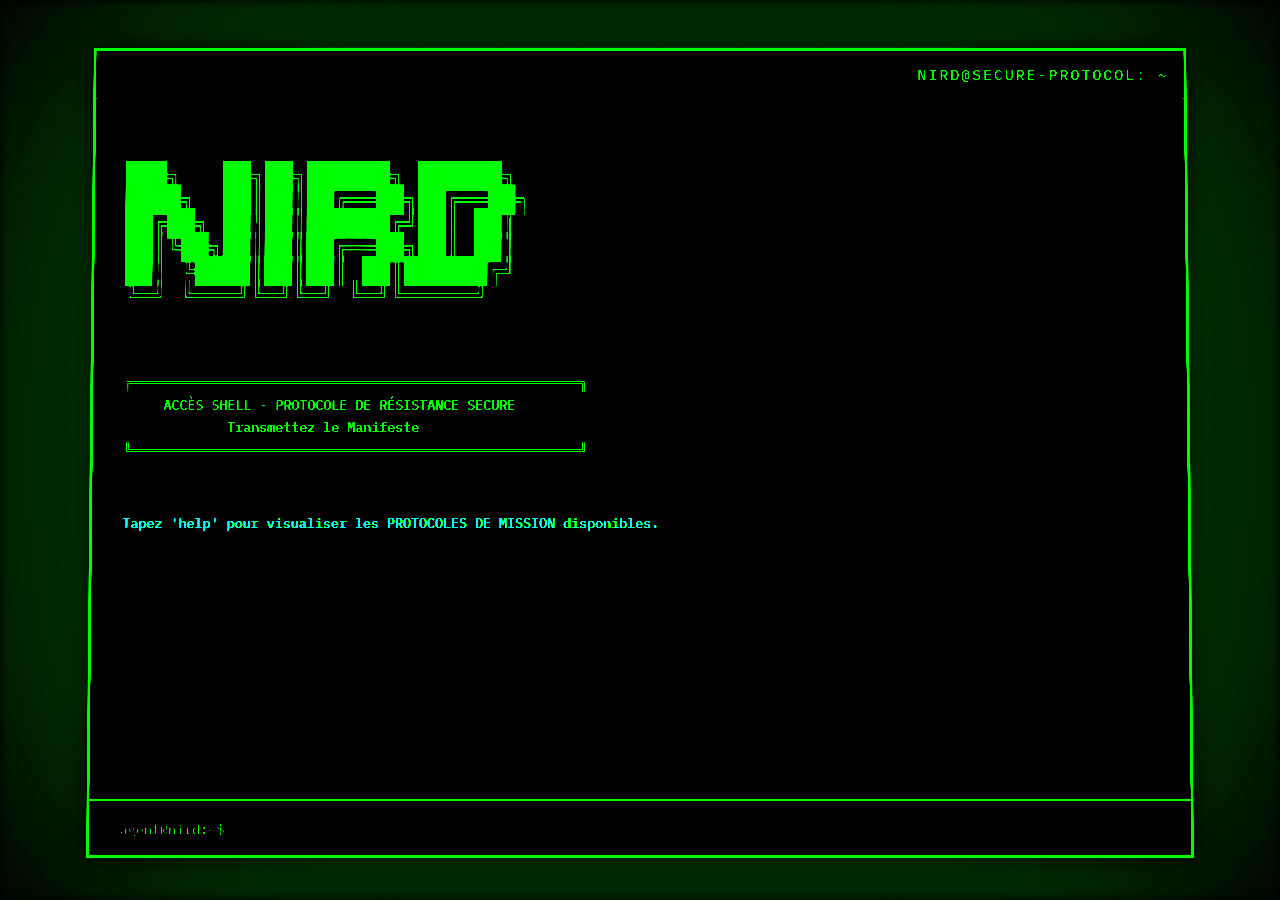
<file: index.html>
<!DOCTYPE html>
<html lang="fr">
<head>
    <meta charset="UTF-8">
    <meta name="viewport" content="width=device-width, initial-scale=1.0">
    <title>NIRD Terminal - Secure Resistance Shell</title>
    <link href="https://fonts.googleapis.com/css2?family=IBM+Plex+Mono:wght@400;600&display=swap" rel="stylesheet">
    <link rel="stylesheet" href="style.css">
</head>
<body>
    <div class="matrix-bg"></div>
    <div class="crt-overlay"></div>
    <div class="scanline"></div>
    <div class="screen-flicker"></div>
    <div id="disco-overlay" class="hidden"></div> 

    <div class="container" id="main-wrapper">
        <div class="window" id="terminal-screen-wrapper">
            <div class="window-header">
                <div class="window-buttons">
                    </div>
                <div class="window-title">nird@SECURE-PROTOCOL: ~</div>
            </div>

            <div class="terminal-body" id="terminal-output">
                <div class="output-line ascii-art">
███╗&nbsp;&nbsp;&nbsp;██╗██╗██████╗&nbsp;██████╗ 
████╗&nbsp;&nbsp;██║██║██╔══██╗██╔══██╗
██╔██╗&nbsp;██║██║██████╔╝██║&nbsp;██║
██║╚██╗██║██║██╔══██╗██║&nbsp;██║
██║&nbsp;╚████║██║██║&nbsp;██║██████╔╝
╚═╝&nbsp;╚═══╝╚═╝╚═╝&nbsp;╚═╝╚═════╝ 
                </div>
                <div class="output-line success">
╔════════════════════════════════════════════════════════╗
    &nbsp;ACCÈS SHELL - PROTOCOLE DE RÉSISTANCE SECURE 
    &nbsp; &nbsp; &nbsp; &nbsp; &nbsp;Transmettez le Manifeste 
╚════════════════════════════════════════════════════════╝
                </div>
                <div class="output-line info">
Tapez 'help' pour visualiser les PROTOCOLES DE MISSION disponibles.
</div>
            </div>

            <div class="input-line">
                <span class="input-prompt" id="input-prompt">agent@nird:~$</span>
                <input type="text" id="terminal-input" autofocus autocomplete="off">
            </div>
        </div>
    </div>
    
    <div id="modal-success" class="modal hidden">
        <div class="modal-content">
            <h1 class="glitch" data-text="MISSION ACCOMPLIE">MISSION ACCOMPLIE</h1>
            <p>Le manifeste a été injecté dans le réseau.</p>
            <div class="progress-bar-final"><div class="fill"></div></div>
            <p style="color:var(--secondary-color); font-size: 0.8em;">Déconnexion sécurisée en cours...</p>
            <button onclick="location.reload()">[ TERMINER LA SESSION ]</button>
        </div>
    </div>
    
    <script src="script.js"></script>
</body>
</html>
</file>
<file: style.css>
/* Import de la police IBM Plex Mono pour un look propre et lisible */
@import url('https://fonts.googleapis.com/css2?family=IBM+Plex+Mono:wght@400;600&display=swap');

/* ═══ VARIABLES COULEUR ═══ */
:root {
    --bg-deep: #000000;       /* Noir Absolu */
    --main-text: #00A000;     /* VERT ÉTEINT (P39 Moniteur) */
    --primary-color: #00A000;
    --secondary-color: #007000; /* Vert Diminué/Infos */
    --error-color: #FF0000;
    --success-color: #00A000;
    --shadow-light: rgba(0, 160, 0, 0.5); /* Glow Vert Sombre Adouci (Opacité réduite de 0.9 à 0.5) */
    /* Nouveau glow pour le texte */
    --glow-text: 0 0 1px var(--primary-color), 0 0 5px var(--secondary-color);
    /* Glow général du terminal */
    --glow-terminal: 0 0 20px var(--secondary-color), 0 0 60px rgba(0, 160, 0, 0.2);
}

/* ═══ BASE & EFFET DE FOND ═══ */
* {
    margin: 0;
    padding: 0;
    box-sizing: border-box;
}

body {
    background: var(--bg-deep);
    color: var(--main-text);
    font-family: 'IBM Plex Mono', monospace;
    overflow: hidden;
    height: 100vh;
    display: flex;
    justify-content: center;
    align-items: center;
    position: relative;
    font-size: 14px;
    font-weight: 600; 
    /* Effet CRT (Important) */
    filter: contrast(12) brightness(1.2) drop-shadow(0 0 5px var(--primary-color));
    perspective: 1000px;
}

/* --- EFFETS CRT & ANIMATIONS (Simulation d'écran cathodique) --- */
/* (Note: Je garde les couleurs de grille en vert, l'effet Matrix va surcharger) */
.matrix-bg {
    position: fixed; top: 0; left: 0; width: 100%; height: 100%;
    background-image:
        linear-gradient(0deg, transparent 20%, rgba(0, 160, 0, 0.06) 21%, rgba(0, 160, 0, 0.06) 22%, transparent 23%),
        linear-gradient(90deg, transparent 20%, rgba(0, 160, 0, 0.06) 21%, rgba(0, 160, 0, 0.06) 22%, transparent 23%);
    background-size: 80px 80px;
    animation: moveBackground 30s linear infinite;
    z-index: 1; opacity: 0.3;
}
@keyframes moveBackground {
    from { background-position: 0 0; }
    to { background-position: 0 100%; }
}

.crt-overlay {
    position: fixed; top: 0; left: 0; width: 100%; height: 100%;
    box-shadow: inset 0 0 250px rgba(0,0,0,0.9);
    background: radial-gradient(circle, rgba(0,0,0,0) 65%, rgba(0,0,0,0.9) 100%);
    pointer-events: none; z-index: 10;
}

.scanline {
    width: 100%; height: 2px;
    z-index: 11;
    background: linear-gradient(to bottom, rgba(0, 160, 0, 0.3) 50%, rgba(0, 0, 0, 0.6) 100%);
    opacity: 0.35;
    position: absolute; top: 0;
    animation: scanline 4s linear infinite;
    pointer-events: none;
}
@keyframes scanline { 0% { top: -2%; } 100% { top: 102%; } }

.screen-flicker {
    position: fixed; top:0; left:0; width:100%; height:100%;
    background: rgba(0, 160, 0, 0.01);
    z-index: 12; pointer-events: none;
    animation: flicker 0.1s infinite;
}
@keyframes flicker {
    0% { opacity: 0.99; } 50% { opacity: 1; } 100% { opacity: 0.995; }
}
/* Fin des effets CRT */


/* ═══ TERMINAL WINDOW ═══ */
.container {
    width: 95%; max-width: 1100px; height: 90vh;
    box-shadow: 0 0 30px var(--shadow-light), var(--glow-terminal);
    position: relative; z-index: 20;
    transform: rotateX(1deg);
    transition: transform 0.1s ease-out, box-shadow 0.1s ease-out;
}

.window {
    background: var(--bg-deep);
    border: 3px solid var(--primary-color);
    border-radius: 0;
    overflow: hidden;
    display: flex; flex-direction: column;
    height: 100%;
    animation: glitch-flicker 10s infinite alternate;
}
@keyframes glitch-flicker {
    0%, 98% { filter: hue-rotate(0deg); }
    99% { filter: hue-rotate(1deg); }
    100% { filter: hue-rotate(0deg); }
}

/* 💥 BUFFER OVERFLOW VISUEL (Glitch 3D sur le wrapper) */
#main-wrapper.overflow-glitch {
    transform: rotateX(1deg) rotateZ(0.5deg) skewX(-1deg) translateZ(10px) !important;
    animation: buffer-flicker 0.1s infinite alternate;
    box-shadow:
        0 0 30px var(--error-color),
        inset 0 0 20px rgba(255, 0, 0, 0.7) !important;
}
@keyframes buffer-flicker {
    from { opacity: 1; }
    to { opacity: 0.8; }
}

/* 💥 Shake (pour les erreurs) */
.shake-screen {
    animation: shake 0.3s cubic-bezier(.36,.07,.19,.97) both;
    box-shadow:
        0 0 20px var(--error-color),
        inset 0 0 10px rgba(255, 0, 0, 0.5);
}
@keyframes shake {
  10%, 90% { transform: rotateX(1deg) translate3d(-2px, 0, 0); }
  20%, 80% { transform: rotateX(1deg) translate3d(4px, 0, 0); }
  30%, 50%, 70% { transform: rotateX(1deg) translate3d(-6px, 0, 0); }
  40%, 60% { transform: rotateX(1deg) translate3d(6px, 0, 0); }
}

/* 💥 Scanline Glitch (pour ls, cat, sysinfo) */
.scanline-glitch {
    transform: rotateX(1deg) translateZ(0); 
    animation: scan-glitch 0.2s linear 1;
    box-shadow: 
        0 0 40px rgba(0, 255, 0, 0.8), 
        inset 0 0 15px rgba(0, 255, 0, 0.5) !important;
}
@keyframes scan-glitch {
    0% { clip-path: inset(0 0 0 0); }
    50% { clip-path: inset(20% 0 70% 0); } 
    100% { clip-path: inset(0 0 0 0); }
}

/* 💥 Water Ripple (pour clear) */
.water-ripple {
    animation: water-ripple 0.5s ease-out 1;
    filter: hue-rotate(-10deg);
}
@keyframes water-ripple {
    0% { transform: rotateX(1deg) scale(1); filter: hue-rotate(0deg); }
    50% { transform: rotateX(1deg) scale(0.98); filter: hue-rotate(20deg); }
    100% { transform: rotateX(1deg) scale(1); filter: hue-rotate(0deg); }
}

/* 💥 Synth Flash (pour help) */
.synth-flash {
    animation: synth-flash 0.15s ease-in 1;
    box-shadow: 
        0 0 70px #00FFFF, 
        var(--glow-terminal) !important;
}
@keyframes synth-flash {
    0% { opacity: 1; }
    50% { opacity: 0.1; }
    100% { opacity: 1; }
}


/* 💥 Matrix Mode (MAJ COULEURS CYBER BLUE) */
#main-wrapper.matrix-mode {
    transform: rotateX(1deg) scale(1.01); 
    /* Changement de la teinte générale lors du mode Matrix */
    filter: hue-rotate(180deg) saturate(1.5); 
    transition: all 0.5s ease-out;
}
#main-wrapper.matrix-mode .window-title {
    color: #00FFFF; /* CYAN */
    /* Changement du glow pour un effet Cyber Blue */
    text-shadow: 0 0 15px #00FFFF, 0 0 30px rgba(0, 255, 255, 0.5); 
}


/* Header et Titre */
.window-header {
    background: #001000;
    padding: 10px 15px;
    display: flex; justify-content: space-between; align-items: center;
    border-bottom: 2px solid var(--secondary-color);
}
.window-title {
    color: var(--primary-color);
    font-size: 16px; font-weight: 600; text-transform: uppercase; letter-spacing: 1px;
    text-shadow: 0 0 10px var(--shadow-light);
}

/* ═══ CORPS DU TERMINAL ═══ */
.terminal-body {
    flex: 1; padding: 20px 30px; overflow-y: auto;
    font-size: 14px;
    text-shadow: var(--glow-text);
}

/* Scrollbar */
.terminal-body::-webkit-scrollbar { width: 8px; }
.terminal-body::-webkit-scrollbar-track { background: #111; }
.terminal-body::-webkit-scrollbar-thumb { background: var(--primary-color); border-radius: 4px; }
.terminal-body::-webkit-scrollbar-thumb:hover { background: var(--secondary-color); }

/* Lignes de sortie (Flicker Text conservée) */
.output-line {
    margin-bottom: 5px; line-height: 1.6; white-space: pre-wrap; word-wrap: break-word;
    animation: text-flicker 15s infinite alternate;
}
@keyframes text-flicker {
    0%, 99% { opacity: 1; }
    99.5% { opacity: 0.95; }
    100% { opacity: 1; }
}

/* Styles sémantiques */
.command { color: #ccffcc; font-weight: 600; }
.error { color: var(--error-color); font-weight: bold; text-shadow: 0 0 5px var(--error-color), 0 0 15px rgba(255, 0, 0, 0.3); } 
.success { color: var(--success-color); font-weight: bold; }
.info { color: #33ffcc; }
.warning { color: #FFFF00; }

/* ASCII Art */
.ascii-art {
    color: var(--primary-color);
    font-size: 24px; 
    line-height: 1; font-weight: bold;
    text-shadow: 0 0 20px var(--shadow-light), 0 0 40px rgba(0, 160, 0, 0.3); 
    margin: 20px 0;
}

/* ═══ INPUT LINE ═══ */
.input-line {
    display: flex; align-items: center; gap: 10px;
    padding: 15px 30px; background: var(--bg-deep);
    border-top: 2px solid var(--primary-color);
}
.input-prompt {
    color: var(--primary-color); font-weight: 600; white-space: nowrap;
    font-size: 14px;
}
#terminal-input {
    flex: 1; background: transparent; border: none;
    color: var(--main-text); font-family: 'IBM Plex Mono', monospace;
    font-size: 14px; outline: none;
    caret-color: var(--primary-color);
    text-shadow: var(--glow-text);
}

/* 💥 Style de l'input en cas de Buffer Overflow */
#terminal-input.overflow-alert {
    color: var(--error-color) !important;
    text-shadow: 0 0 5px var(--error-color) !important;
    animation: input-glitch 0.2s infinite alternate;
}
@keyframes input-glitch {
    from { transform: translateX(0); }
    to { transform: translateX(2px); }
}

/* ═══ EFFETS SPÉCIAUX ET ANIMATIONS ═══ */
.glow {
    text-shadow: 0 0 10px var(--shadow-light), 0 0 30px rgba(0, 160, 0, 0.4);
    animation: pulseGlow 1.5s infinite alternate;
}
@keyframes pulseGlow {
    from { opacity: 1; }
    to { opacity: 0.8; }
}

/* --- MODAL DE SUCCÈS --- */
.modal {
    position: fixed; top: 0; left: 0; width: 100%; height: 100%;
    background: rgba(0, 0, 0, 0.98);
    display: flex; justify-content: center; align-items: center;
    z-index: 100; backdrop-filter: blur(8px);
}
.hidden { display: none !important; }

.modal-content {
    text-align: center; border: 4px solid var(--primary-color); padding: 50px;
    background: var(--bg-deep);
    box-shadow: 0 0 70px var(--primary-color), inset 0 0 30px var(--secondary-color);
    max-width: 650px; width: 85%;
}
.modal-content h1 {
    font-size: 3em; 
    font-weight: bold; position: relative;
    color: var(--primary-color);
    text-shadow: 4px 4px 0px #33ffcc, -4px -4px 0px var(--error-color);
    animation: glitch-modal 0.3s infinite linear alternate-reverse;
    margin-bottom: 20px;
}
.modal-content button {
    background: var(--primary-color);
    color: var(--bg-deep);
    border: none;
    padding: 10px 20px;
    font-family: 'IBM Plex Mono', monospace;
    font-weight: 600;
    cursor: pointer;
    margin-top: 20px;
    transition: all 0.2s;
}
.modal-content button:hover {
    box-shadow: 0 0 15px var(--primary-color);
}

@keyframes glitch-modal {
    0% { transform: translate(0); }
    15% { transform: translate(-5px, 0); }
    30% { transform: translate(5px, 0); }
    45% { transform: translate(-3px, 3px); clip-path: polygon(0 0, 100% 0, 100% 40%, 0 40%); }
    60% { transform: translate(3px, -3px); clip-path: polygon(0 60%, 100% 60%, 100% 100%, 0 100%); }
    75% { transform: translate(-4px, 4px); }
    100% { transform: translate(0); }
}

/* 💥 Barre de progression finale */
.progress-bar-final {
    width: 80%;
    height: 15px;
    background: #111;
    border: 1px solid var(--primary-color);
    margin: 10px auto 10px auto;
    overflow: hidden;
}
.progress-bar-final .fill {
    height: 100%;
    width: 0%;
    background: var(--success-color);
    box-shadow: 0 0 8px var(--success-color);
    animation: final-fill 4s forwards; 
}
@keyframes final-fill {
    to { width: 100%; }
}
</file>
<file: formulaire.css>
@import url('https://fonts.googleapis.com/css2?family=IBM+Plex+Mono:wght@400;600&display=swap');

:root {
    --bg-deep: #000000;    
    --main-text: #00A000;     
    --primary-color: #00A000;
    --secondary-color: #007000; 
    --error-color: #FF0000;
    --success-color: #00A000;
    --shadow-light: rgba(0, 160, 0, 0.5); 
 
    --glow-text: 0 0 1px var(--primary-color), 0 0 5px var(--secondary-color);
    --glow-terminal: 0 0 20px var(--secondary-color), 0 0 60px rgba(0, 160, 0, 0.2);
}

* {
    margin: 0;
    padding: 0;
    box-sizing: border-box;
}

body {
    background: var(--bg-deep);
    color: var(--main-text);
    font-family: 'IBM Plex Mono', monospace;
    overflow: hidden;
    height: 100vh;
    display: flex;
    justify-content: center;
    align-items: center;
    position: relative;
    font-size: 14px;
    font-weight: 600; 
    filter: contrast(12) brightness(1.2) drop-shadow(0 0 5px var(--primary-color));
    perspective: 1000px;
}


.matrix-bg {
    position: fixed; top: 0; left: 0; width: 100%; height: 100%;
    background-image:
        linear-gradient(0deg, transparent 20%, rgba(0, 160, 0, 0.06) 21%, rgba(0, 160, 0, 0.06) 22%, transparent 23%),
        linear-gradient(90deg, transparent 20%, rgba(0, 160, 0, 0.06) 21%, rgba(0, 160, 0, 0.06) 22%, transparent 23%);
    background-size: 80px 80px;
    animation: moveBackground 30s linear infinite;
    z-index: 1; opacity: 0.3;
}
@keyframes moveBackground {
    from { background-position: 0 0; }
    to { background-position: 0 100%; }
}

.crt-overlay {
    position: fixed; top: 0; left: 0; width: 100%; height: 100%;
    box-shadow: inset 0 0 250px rgba(0,0,0,0.9);
    background: radial-gradient(circle, rgba(0,0,0,0) 65%, rgba(0,0,0,0.9) 100%);
    pointer-events: none; z-index: 10;
}

.scanline {
    width: 100%; height: 2px;
    z-index: 11;
    background: linear-gradient(to bottom, rgba(0, 160, 0, 0.3) 50%, rgba(0, 0, 0, 0.6) 100%);
    opacity: 0.35;
    position: absolute; top: 0;
    animation: scanline 4s linear infinite;
    pointer-events: none;
}
@keyframes scanline { 0% { top: -2%; } 100% { top: 102%; } }

.screen-flicker {
    position: fixed; top:0; left:0; width:100%; height:100%;
    background: rgba(0, 160, 0, 0.01);
    z-index: 12; pointer-events: none;
    animation: flicker 0.1s infinite;
}
@keyframes flicker {
    0% { opacity: 0.99; } 50% { opacity: 1; } 100% { opacity: 0.995; }
}



.container {
    width: 95%; max-width: 1100px; height: 90vh;
    box-shadow: 0 0 30px var(--shadow-light), var(--glow-terminal);
    position: relative; z-index: 20;
    transform: rotateX(1deg);
    transition: transform 0.1s ease-out, box-shadow 0.1s ease-out;
}

.window {
    background: var(--bg-deep);
    border: 3px solid var(--primary-color);
    border-radius: 0;
    overflow: hidden;
    display: flex; flex-direction: column;
    height: 100%;
    animation: glitch-flicker 10s infinite alternate;
}
@keyframes glitch-flicker {
    0%, 98% { filter: hue-rotate(0deg); }
    99% { filter: hue-rotate(1deg); }
    100% { filter: hue-rotate(0deg); }
}

#main-wrapper.overflow-glitch {
    transform: rotateX(1deg) rotateZ(0.5deg) skewX(-1deg) translateZ(10px) !important;
    animation: buffer-flicker 0.1s infinite alternate;
    box-shadow:
        0 0 30px var(--error-color),
        inset 0 0 20px rgba(255, 0, 0, 0.7) !important;
}
@keyframes buffer-flicker {
    from { opacity: 1; }
    to { opacity: 0.8; }
}

.shake-screen {
    animation: shake 0.3s cubic-bezier(.36,.07,.19,.97) both;
    box-shadow:
        0 0 20px var(--error-color),
        inset 0 0 10px rgba(255, 0, 0, 0.5);
}
@keyframes shake {
  10%, 90% { transform: rotateX(1deg) translate3d(-2px, 0, 0); }
  20%, 80% { transform: rotateX(1deg) translate3d(4px, 0, 0); }
  30%, 50%, 70% { transform: rotateX(1deg) translate3d(-6px, 0, 0); }
  40%, 60% { transform: rotateX(1deg) translate3d(6px, 0, 0); }
}

.scanline-glitch {
    transform: rotateX(1deg) translateZ(0); 
    animation: scan-glitch 0.2s linear 1;
    box-shadow: 
        0 0 40px rgba(0, 255, 0, 0.8), 
        inset 0 0 15px rgba(0, 255, 0, 0.5) !important;
}
@keyframes scan-glitch {
    0% { clip-path: inset(0 0 0 0); }
    50% { clip-path: inset(20% 0 70% 0); } 
    100% { clip-path: inset(0 0 0 0); }
}

.water-ripple {
    animation: water-ripple 0.5s ease-out 1;
    filter: hue-rotate(-10deg);
}
@keyframes water-ripple {
    0% { transform: rotateX(1deg) scale(1); filter: hue-rotate(0deg); }
    50% { transform: rotateX(1deg) scale(0.98); filter: hue-rotate(20deg); }
    100% { transform: rotateX(1deg) scale(1); filter: hue-rotate(0deg); }
}

.synth-flash {
    animation: synth-flash 0.15s ease-in 1;
    box-shadow: 
        0 0 70px #00FFFF, 
        var(--glow-terminal) !important;
}
@keyframes synth-flash {
    0% { opacity: 1; }
    50% { opacity: 0.1; }
    100% { opacity: 1; }
}


#main-wrapper.matrix-mode {
    transform: rotateX(1deg) scale(1.01); 
    filter: hue-rotate(180deg) saturate(1.5); 
    transition: all 0.5s ease-out;
}
#main-wrapper.matrix-mode .window-title {
    color: #00FFFF; 
    text-shadow: 0 0 15px #00FFFF, 0 0 30px rgba(0, 255, 255, 0.5); 
}


.window-header {
    background: #001000;
    padding: 10px 15px;
    display: flex; justify-content: space-between; align-items: center;
    border-bottom: 2px solid var(--secondary-color);
}
.window-title {
    color: var(--primary-color);
    font-size: 16px; font-weight: 600; text-transform: uppercase; letter-spacing: 1px;
    text-shadow: 0 0 10px var(--shadow-light);
}

.terminal-body {
    flex: 1; padding: 20px 30px; overflow-y: auto;
    font-size: 14px;
    text-shadow: var(--glow-text);
}

.terminal-body::-webkit-scrollbar { width: 8px; }
.terminal-body::-webkit-scrollbar-track { background: #111; }
.terminal-body::-webkit-scrollbar-thumb { background: var(--primary-color); border-radius: 4px; }
.terminal-body::-webkit-scrollbar-thumb:hover { background: var(--secondary-color); }

.output-line {
    margin-bottom: 5px; line-height: 1.6; white-space: pre-wrap; word-wrap: break-word;
    animation: text-flicker 15s infinite alternate;
}
@keyframes text-flicker {
    0%, 99% { opacity: 1; }
    99.5% { opacity: 0.95; }
    100% { opacity: 1; }
}

.command { color: #ccffcc; font-weight: 600; }
.error { color: var(--error-color); font-weight: bold; text-shadow: 0 0 5px var(--error-color), 0 0 15px rgba(255, 0, 0, 0.3); } 
.success { color: var(--success-color); font-weight: bold; }
.info { color: #33ffcc; }
.warning { color: #FFFF00; }

.ascii-art {
    color: var(--primary-color);
    font-size: 24px; 
    line-height: 1; font-weight: bold;
    text-shadow: 0 0 20px var(--shadow-light), 0 0 40px rgba(0, 160, 0, 0.3); 
    margin: 20px 0;
}

.input-line {
    display: flex; align-items: center; gap: 10px;
    padding: 15px 30px; background: var(--bg-deep);
    border-top: 2px solid var(--primary-color);
}
.input-prompt {
    color: var(--primary-color); font-weight: 600; white-space: nowrap;
    font-size: 14px;
}
#terminal-input {
    flex: 1; background: transparent; border: none;
    color: var(--main-text); font-family: 'IBM Plex Mono', monospace;
    font-size: 14px; outline: none;
    caret-color: var(--primary-color);
    text-shadow: var(--glow-text);
}

#terminal-input.overflow-alert {
    color: var(--error-color) !important;
    text-shadow: 0 0 5px var(--error-color) !important;
    animation: input-glitch 0.2s infinite alternate;
}
@keyframes input-glitch {
    from { transform: translateX(0); }
    to { transform: translateX(2px); }
}

.glow {
    text-shadow: 0 0 10px var(--shadow-light), 0 0 30px rgba(0, 160, 0, 0.4);
    animation: pulseGlow 1.5s infinite alternate;
}
@keyframes pulseGlow {
    from { opacity: 1; }
    to { opacity: 0.8; }
}

.modal {
    position: fixed; top: 0; left: 0; width: 100%; height: 100%;
    background: rgba(0, 0, 0, 0.98);
    display: flex; justify-content: center; align-items: center;
    z-index: 100; backdrop-filter: blur(8px);
}
.hidden { display: none !important; }

.modal-content {
    text-align: center; border: 4px solid var(--primary-color); padding: 50px;
    background: var(--bg-deep);
    box-shadow: 0 0 70px var(--primary-color), inset 0 0 30px var(--secondary-color);
    max-width: 650px; width: 85%;
}
.modal-content h1 {
    font-size: 3em; 
    font-weight: bold; position: relative;
    color: var(--primary-color);
    text-shadow: 4px 4px 0px #33ffcc, -4px -4px 0px var(--error-color);
    animation: glitch-modal 0.3s infinite linear alternate-reverse;
    margin-bottom: 20px;
}
.modal-content button {
    background: var(--primary-color);
    color: var(--bg-deep);
    border: none;
    padding: 10px 20px;
    font-family: 'IBM Plex Mono', monospace;
    font-weight: 600;
    cursor: pointer;
    margin-top: 20px;
    transition: all 0.2s;
}
.modal-content button:hover {
    box-shadow: 0 0 15px var(--primary-color);
}

@keyframes glitch-modal {
    0% { transform: translate(0); }
    15% { transform: translate(-5px, 0); }
    30% { transform: translate(5px, 0); }
    45% { transform: translate(-3px, 3px); clip-path: polygon(0 0, 100% 0, 100% 40%, 0 40%); }
    60% { transform: translate(3px, -3px); clip-path: polygon(0 60%, 100% 60%, 100% 100%, 0 100%); }
    75% { transform: translate(-4px, 4px); }
    100% { transform: translate(0); }
}

.progress-bar-final {
    width: 80%;
    height: 15px;
    background: #111;
    border: 1px solid var(--primary-color);
    margin: 10px auto 10px auto;
    overflow: hidden;
}
.progress-bar-final .fill {
    height: 100%;
    width: 0%;
    background: var(--success-color);
    box-shadow: 0 0 8px var(--success-color);
    animation: final-fill 4s forwards; 
}
@keyframes final-fill {
    to { width: 100%; }
}
</file>
